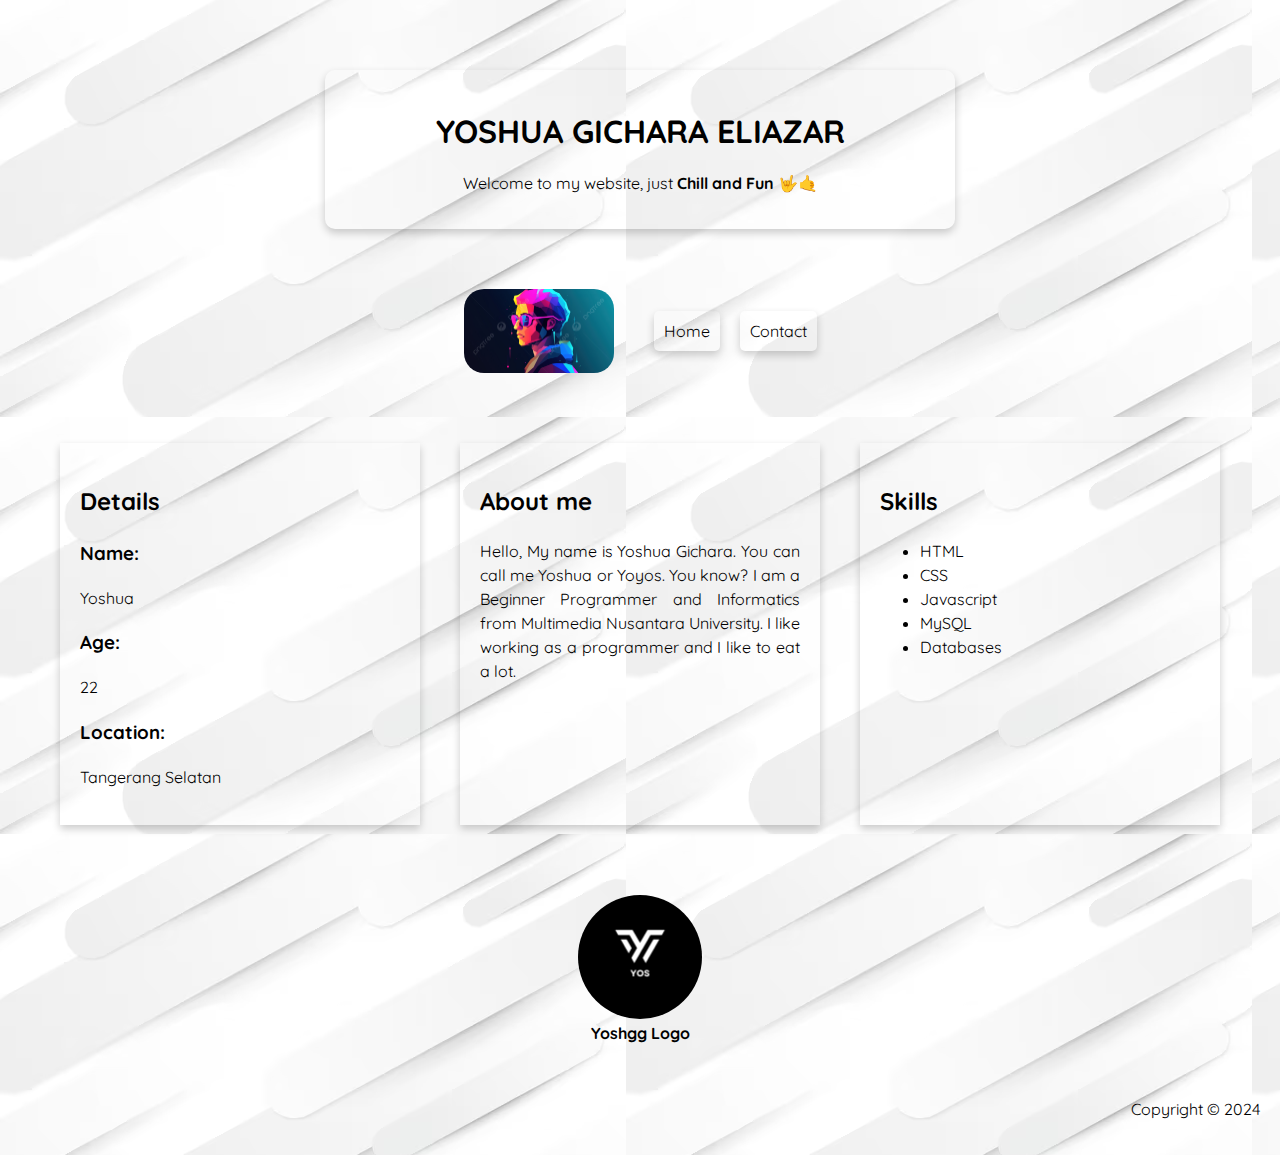
<file: index.html>
<!DOCTYPE html>
<html lang="en">
  <head>
    <meta charset="UTF-8" />
    <meta name="viewport" content="width=device-width, initial-scale=1.0" />
    <title>Dicoding 1</title>
    <link rel="stylesheet" href="index.css" />
    <link rel="preconnect" href="https://fonts.googleapis.com" />
    <link rel="preconnect" href="https://fonts.gstatic.com" crossorigin />
    <link
      href="https://fonts.googleapis.com/css2?family=Quicksand:wght@400;700&display=swap"
      rel="stylesheet"
    />
  </head>
  <body>
    
    <header>
      <div class="cardHeader">
        <div class="iniHeader">
          <h1>YOSHUA GICHARA ELIAZAR</h1>
          <p>Welcome to my website, just <strong>Chill and Fun</strong> 🤟🤙</p>
        </div>
      </div>
      <nav>
        <img src="/assets/Profil Image.jpg" alt="Profil" />
        <ul>
          <li>
            <a href="/index.html">Home</a>
          </li>
          <li>
            <a href="/kontak/contact.html">Contact</a>
          </li>
        </ul>
      </nav>
    </header>

    <main>
      <div class="content">
        <div class="cardContent">
          <div class="mainContent">
            <article class="card">
              <h2>Details</h2>
              <h3>Name:</h3>
              <p>Yoshua</p>
              <h3>Age:</h3>
              <p>22</p>
              <h3>Location:</h3>
              <p>Tangerang Selatan</p>
            </article>
            <article class="card">
              <h2>About me</h2>
              <p>
                Hello, My name is Yoshua Gichara. You can call me Yoshua or
                Yoyos. You know? I am a Beginner Programmer and Informatics from
                Multimedia Nusantara University. I like working as a programmer
                and I like to eat a lot.
              </p>
            </article>
            <article class="card">
              <h2>Skills</h2>
              <ul>
                <li>HTML</li>
                <li>CSS</li>
                <li>Javascript</li>
                <li>MySQL</li>
                <li>Databases</li>
              </ul>
            </article>
          </div>
        </div>
      </div>
      <aside>
        <div class="aside">
          <div class="asideContent">
            <img src="/assets/Y.png" alt="Logo" />
            <br />
            <figcaption>Yoshgg Logo</figcaption>
          </div>
        </div>
      </aside>
    </main>

    <footer>
      <p class="pFooter">Copyright &#169; 2024</p>
    </footer>
  </body>
</html>
</file>
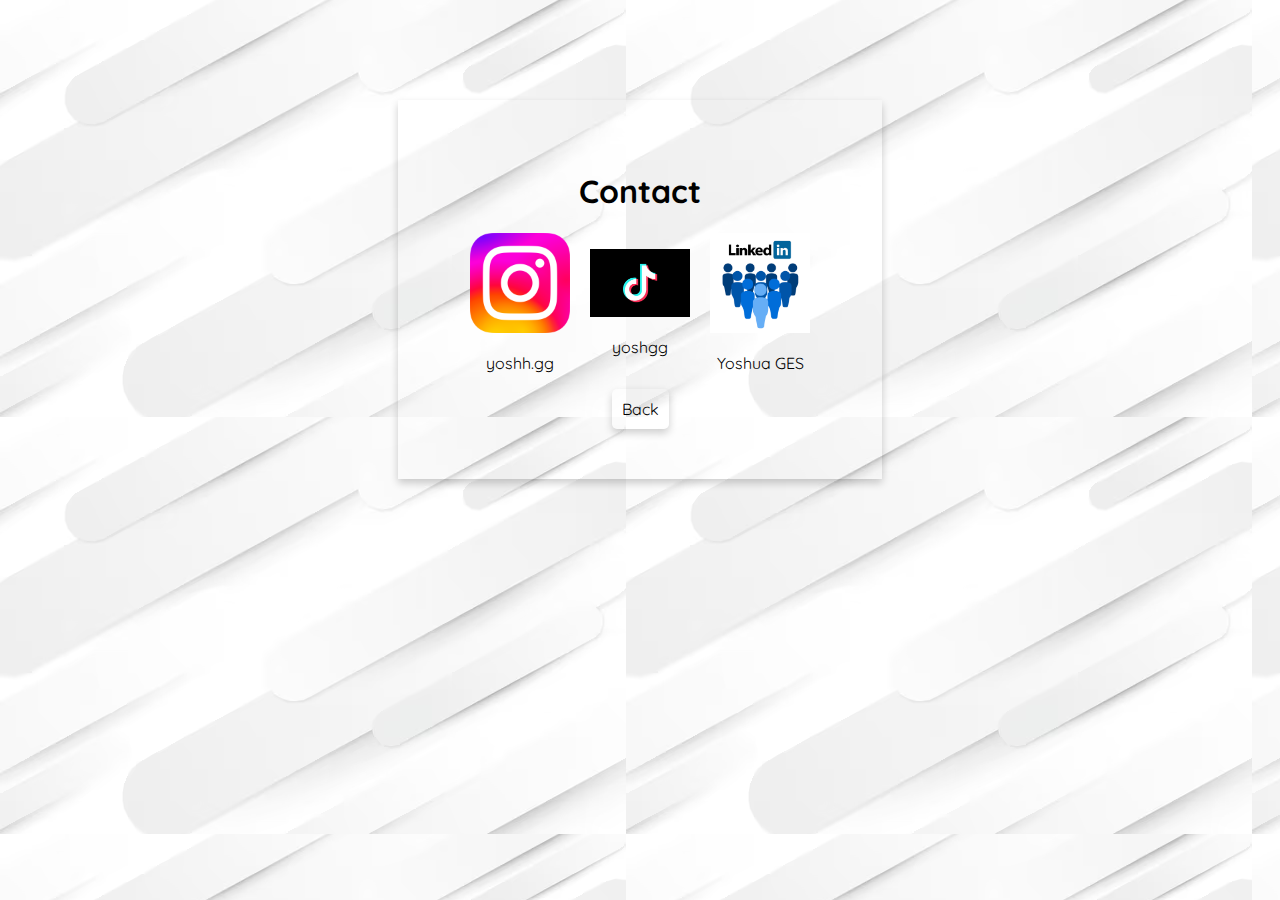
<file: kontak/contact.html>
<!DOCTYPE html>
<html lang="en">
  <head>
    <meta charset="UTF-8" />
    <meta name="viewport" content="width=device-width, initial-scale=1.0" />
    <title>Contact Yos</title>
    <link rel="stylesheet" href="/kontak/contact.css" />
    <link rel="preconnect" href="https://fonts.googleapis.com" />
    <link rel="preconnect" href="https://fonts.gstatic.com" crossorigin />
    <link
      href="https://fonts.googleapis.com/css2?family=Quicksand:wght@400;700&display=swap"
      rel="stylesheet"
    />
  </head>
  <body>
    <div class="parent">
      <div class="container">
        <div class="contactHeader">
          <h1>Contact</h1>
        </div>
        <div class="child">
          <div class="childMedia">
            <img src="/assets/IG.png" alt="IG" />
            <p>yoshh.gg</p>
          </div>
          <div class="childMedia">
            <img src="/assets/Tiktok.jpg" alt="Tiktok" />
            <p>yoshgg</p>
          </div>
          <div class="childMedia">
            <img src="/assets/LinkedIn.png" alt="LinkedIn" />
            <p>Yoshua GES</p>
          </div>
        </div>
        <div class="backHref">
          <a href="/index.html">Back</a>
        </div>
      </div>
    </div>
  </body>
</html>
</file>
<file: index.css>
body {
  margin: 0px;
  font-family: "Quicksand", sans-serif;
  background-image: url("/assets/Background.jpeg");
}

header {
  padding: 10px;
}

/* Pembatas dengan .cardContent */
.cardHeader {
  margin: 20px;
  padding: 20px;
  display: flex;
  justify-content: center;
  align-items: center;
  cursor: pointer;
}

/* Pembatas dengan Card */
.iniHeader {
  box-shadow: 0 4px 8px 0 rgba(0, 0, 0, 0.2);
  text-align: center;
  margin: 20px;
  padding: 20px;
  border-radius: 10px;
  width: 50%;
  transition: transform 0.5s;
}

.iniHeader:hover {
  transform: scale(1.05);
}

nav {
  display: flex;
  justify-content: center;
  align-items: center;
}

nav img {
  width: 150px;
  border-radius: 20px;
  transition: transform 0.5s;
  cursor: pointer;
}

nav img:hover {
  transform: scale(1.2);
}

nav ul {
  display: flex;
  justify-content: center;
  gap: 20px;
}

nav li {
  list-style-type: none;
}

nav a {
  text-decoration: none;
  box-shadow: 0 4px 8px 0 rgba(0, 0, 0, 0.2);
  padding: 10px;
  transition: transform 0.5s;
  color: black;
  border-radius: 5px;
}

nav a:hover {
  background: linear-gradient(to top right, #ffffff 0%, #66ccff 100%);
}

/* Pembatas dengan .cardHeader */
.cardContent {
  padding: 20px;
  margin: 20px;
  display: flex;
  align-items: center;
  justify-content: center;
}

.mainContent {
  padding: 20px;
  align-content: center;
  justify-content: space-between;
  display: flex;
  gap: 40px;
  width: 100%;
}

/* Pembatas dengan Header */
.card {
  padding: 20px;
  box-shadow: 0 4px 8px 0 rgba(0, 0, 0, 0.2);
  line-height: 1.5;
  transition: transform 0.5s;
  width: 50%;
  text-align: justify;
  cursor: pointer;
}

.card:hover {
  transform: scale(1.05);
}

aside {
  padding: 10px;
  margin: 10px;
}

.aside {
  display: flex;
  justify-content: center;
  align-content: center;
}

.asideContent {
  text-align: center;
  width: 20%;
}

.aside img {
  width: 50%;
  border-radius: 50%;
}

figcaption {
  font-size: medium;
  font-weight: bold;
  cursor: pointer;
}

figcaption:hover {
  color: #4e5a5e;
}

footer {
  padding: 20px;
  text-align: right;
}

.pFooter {
  cursor: pointer;
}

footer p:hover {
  color: rgb(0, 119, 255);
}
</file>
<file: kontak/contact.css>
body {
  margin: 0px;
  font-family: "Quicksand", sans-serif;
  background-image: url("/assets/Background.jpeg");
}

.parent {
  margin-top: 50px;
  display: flex;
  justify-content: center;
  align-content: center;
}

.container {
  margin: 50px;
  padding: 50px;
  width: 30%;
  box-shadow: 0 4px 8px 0 rgba(0, 0, 0, 0.2);
}

h1 {
  text-align: center;
}

.child {
  display: flex;
  justify-content: center;
  align-items: center;
  gap: 20px;
}

.childMedia {
  text-align: center;
}

img {
  width: 100px;
}

.backHref {
  display: flex;
  justify-content: center;
  align-content: center;
  text-align: center;
}

a {
  text-decoration: none;
  box-shadow: 0 4px 8px 0 rgba(0, 0, 0, 0.2);
  padding: 10px;
  transition: transform 0.5s;
  color: black;
  border-radius: 5px;
}

a:hover {
  transform: scale(1.1);
  background: linear-gradient(to top right, #ffffff 0%, #66ccff 100%);
}
</file>
